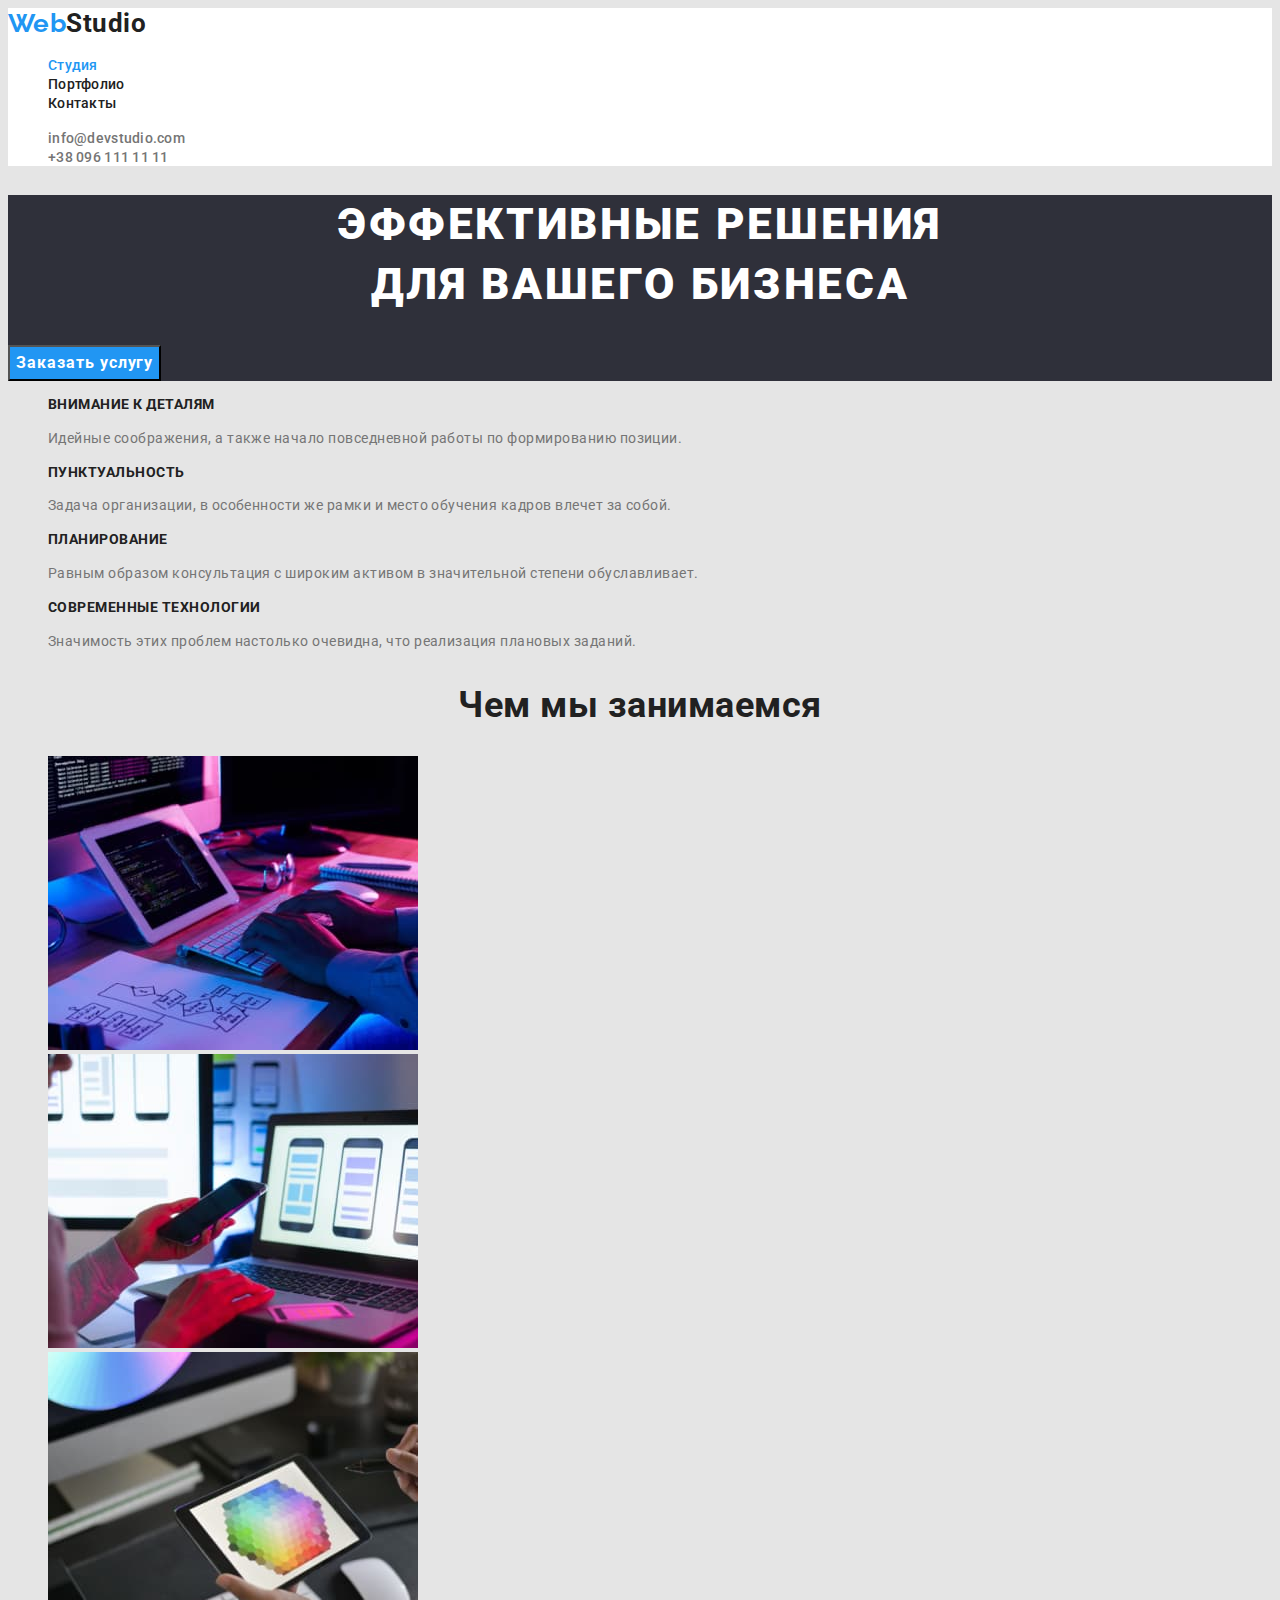
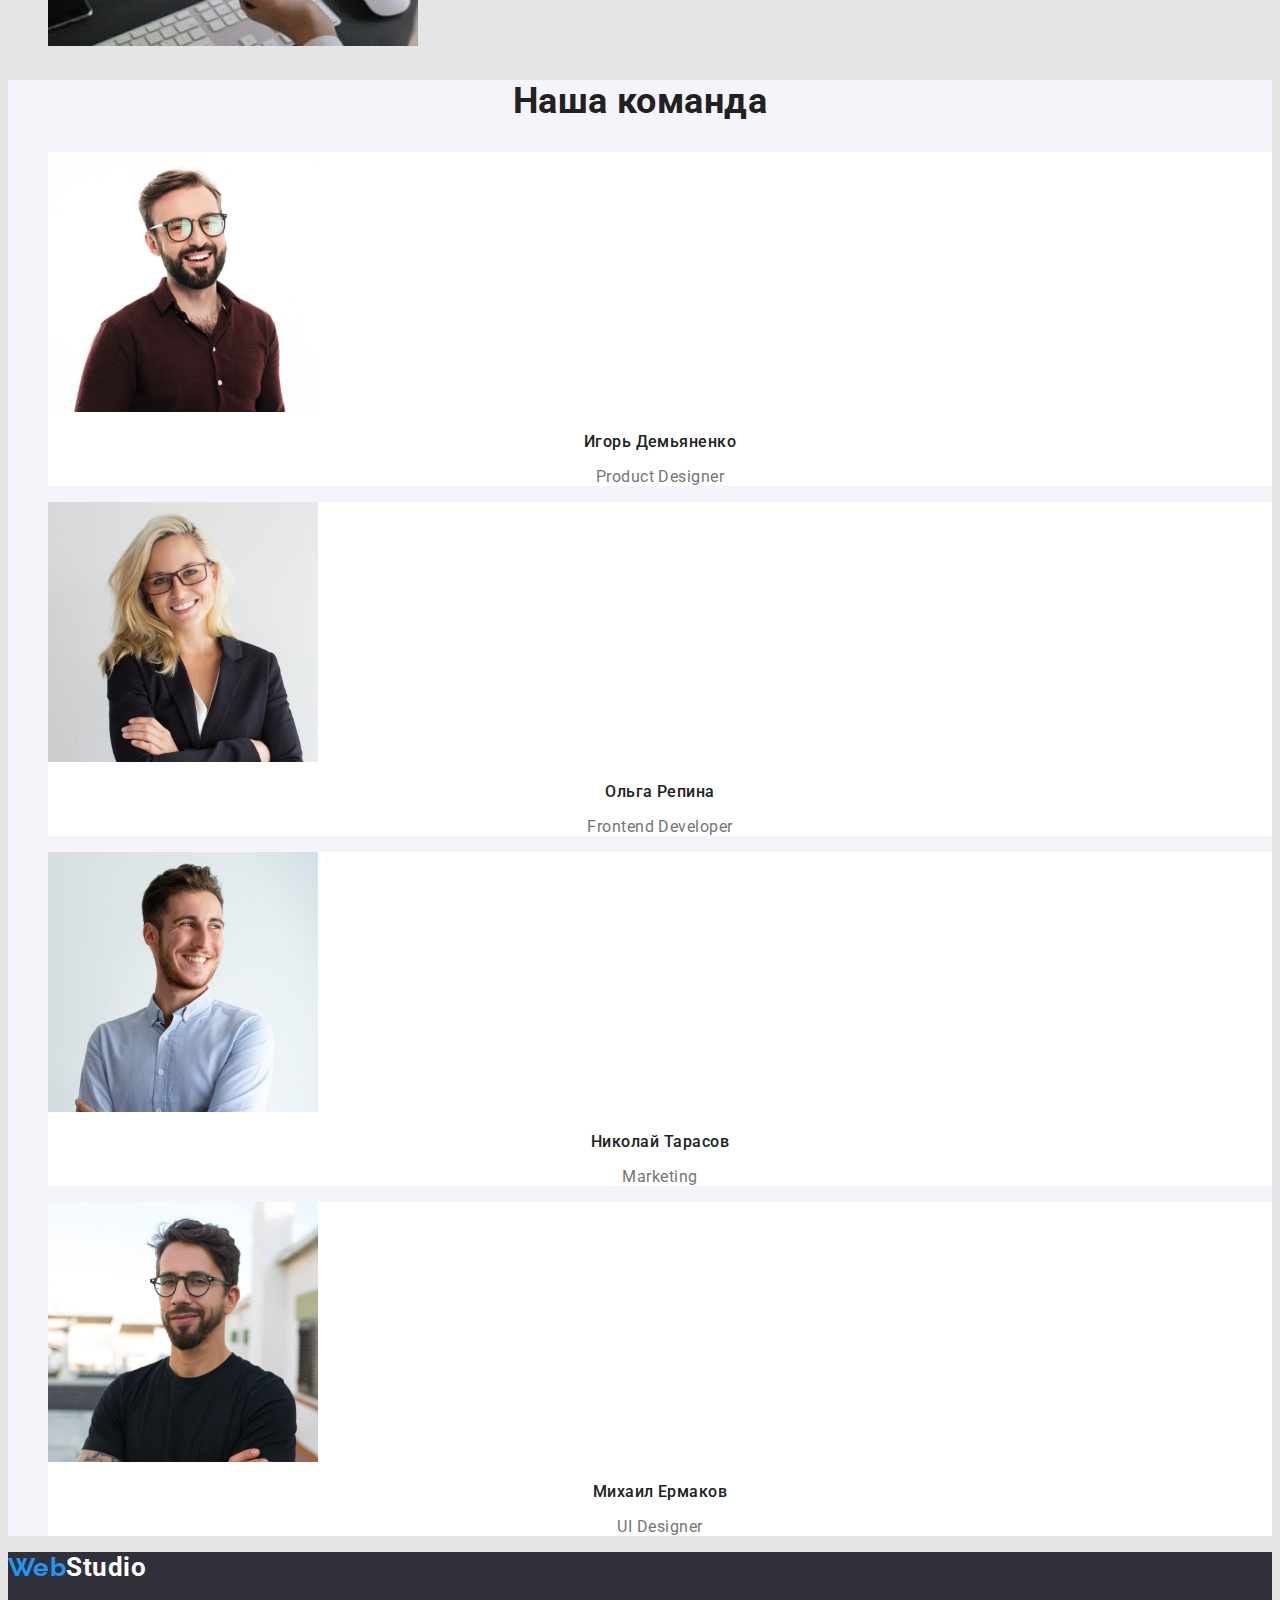
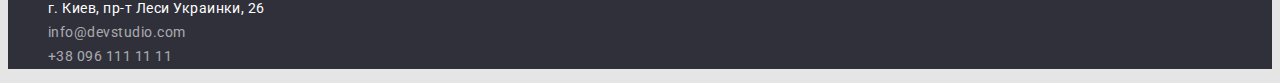
<file: index.html>
<!DOCTYPE html>
<html lang="ru">
  <head>
    <meta charset="UTF-8" />
    <meta http-equiv="X-UA-Compatible" content="IE=edge" />
    <meta name="viewport" content="width=device-width, initial-scale=1.0" />
    <title>Document</title>
    <link
      href="https://fonts.googleapis.com/css2?family=Raleway:wght@700&family=Roboto:wght@400;500;700;900&display=swap"
      rel="stylesheet"
    />
    <link rel="stylesheet" href="./css/styles.css" />
  </head>
  <body>
    <!--шапка-->
    <header class="page-header">
      <nav>
        <a href="" lang="en" class="logo"><span class="logo-part">Web</span>Studio</a>
        <ul class="site-nav">
          <li><a href="./index.html" class="link current">Студия</a></li>
          <li><a href="./portfolio.html" class="link">Портфолио</a></li>
          <li><a href="" class="link">Контакты</a></li>
        </ul>
      </nav>
      <ul class="contact">
        <li><a href="mailto:info@devstudio.com" lang="en" class="link">info@devstudio.com</a></li>
        <li><a href="tel:+380961111111" class="link">+38 096 111 11 11</a></li>
      </ul>
    </header>
    <!--основной контент-->
    <main>
      <!--главный заголовок-->
      <section class="hero">
        <h1 class="hero-title">
          Эффективные решения <br />
          для вашего бизнеса
        </h1>
        <button type="button" class="btn">Заказать услугу</button>
      </section>
      <!--наши преимущества-->
      <section class="section">
        <h2 hidden>Наши преимущества</h2>
        <ul class="features">
          <li>
            <h3 class="features-title">Внимание к деталям</h3>
            <p class="text">
              Идейные соображения, а также начало повседневной работы по формированию позиции.
            </p>
          </li>
          <li>
            <h3 class="features-title">Пунктуальность</h3>
            <p class="text">
              Задача организации, в особенности же рамки и место обучения кадров влечет за собой.
            </p>
          </li>
          <li>
            <h3 class="features-title">Планирование</h3>
            <p class="text">
              Равным образом консультация с широким активом в значительной степени обуславливает.
            </p>
          </li>
          <li>
            <h3 class="features-title">Современные технологии</h3>
            <p class="text">
              Значимость этих проблем настолько очевидна, что реализация плановых заданий.
            </p>
          </li>
        </ul>
      </section>
      <!--чем мы занимаемся-->
      <section class="section">
        <h2 class="section-title">Чем мы занимаемся</h2>
        <ul>
          <li><img src="./img/img-1.jpg" alt="верстка" width="370" /></li>
          <li><img src="./img/img-2.jpg" alt="разработка приложения" width="370" /></li>
          <li><img src="./img/img-3.jpg" alt="палитра на планшете" width="370" /></li>
        </ul>
      </section>
      <!--наша команда-->
      <section class="section team">
        <h2 class="section-title">Наша команда</h2>
        <ul class="team-list">
          <li class="team-row">
            <img src="./img/img-4.jpg" alt="Product Designer" width="270" />
            <h3 class="title">Игорь Демьяненко</h3>
            <p lang="en" class="text">Product Designer</p>
          </li>
          <li class="team-row">
            <img src="./img/img-5.jpg" alt="Frontend Developer" width="270" />
            <h3 class="title">Ольга Репина</h3>
            <p lang="en" class="text">Frontend Developer</p>
          </li>
          <li class="team-row">
            <img src="./img/img-6.jpg" alt="Marketing" width="270" />
            <h3 class="title">Николай Тарасов</h3>
            <p lang="en" class="text">Marketing</p>
          </li>
          <li class="team-row">
            <img src="./img/img-7.jpg" alt="UI Designer" width="270" />
            <h3 class="title">Михаил Ермаков</h3>
            <p lang="en" class="text">UI Designer</p>
          </li>
        </ul>
      </section>
    </main>
    <!--подвал-->
    <footer class="footer">
      <a href="" lang="en" class="logo"><span class="logo-part">Web</span>Studio</a>
      <address class="footer-contact">
        <ul class="footer-list">
          <li><a href="" class="address">г. Киев, пр-т Леси Украинки, 26</a></li>
          <li><a href="mailto:info@devstudio.com" lang="en" class="link">info@devstudio.com</a></li>
          <li><a href="tel:+380961111111" class="link">+38 096 111 11 11</a></li>
        </ul>
      </address>
    </footer>
  </body>
</html>
</file>
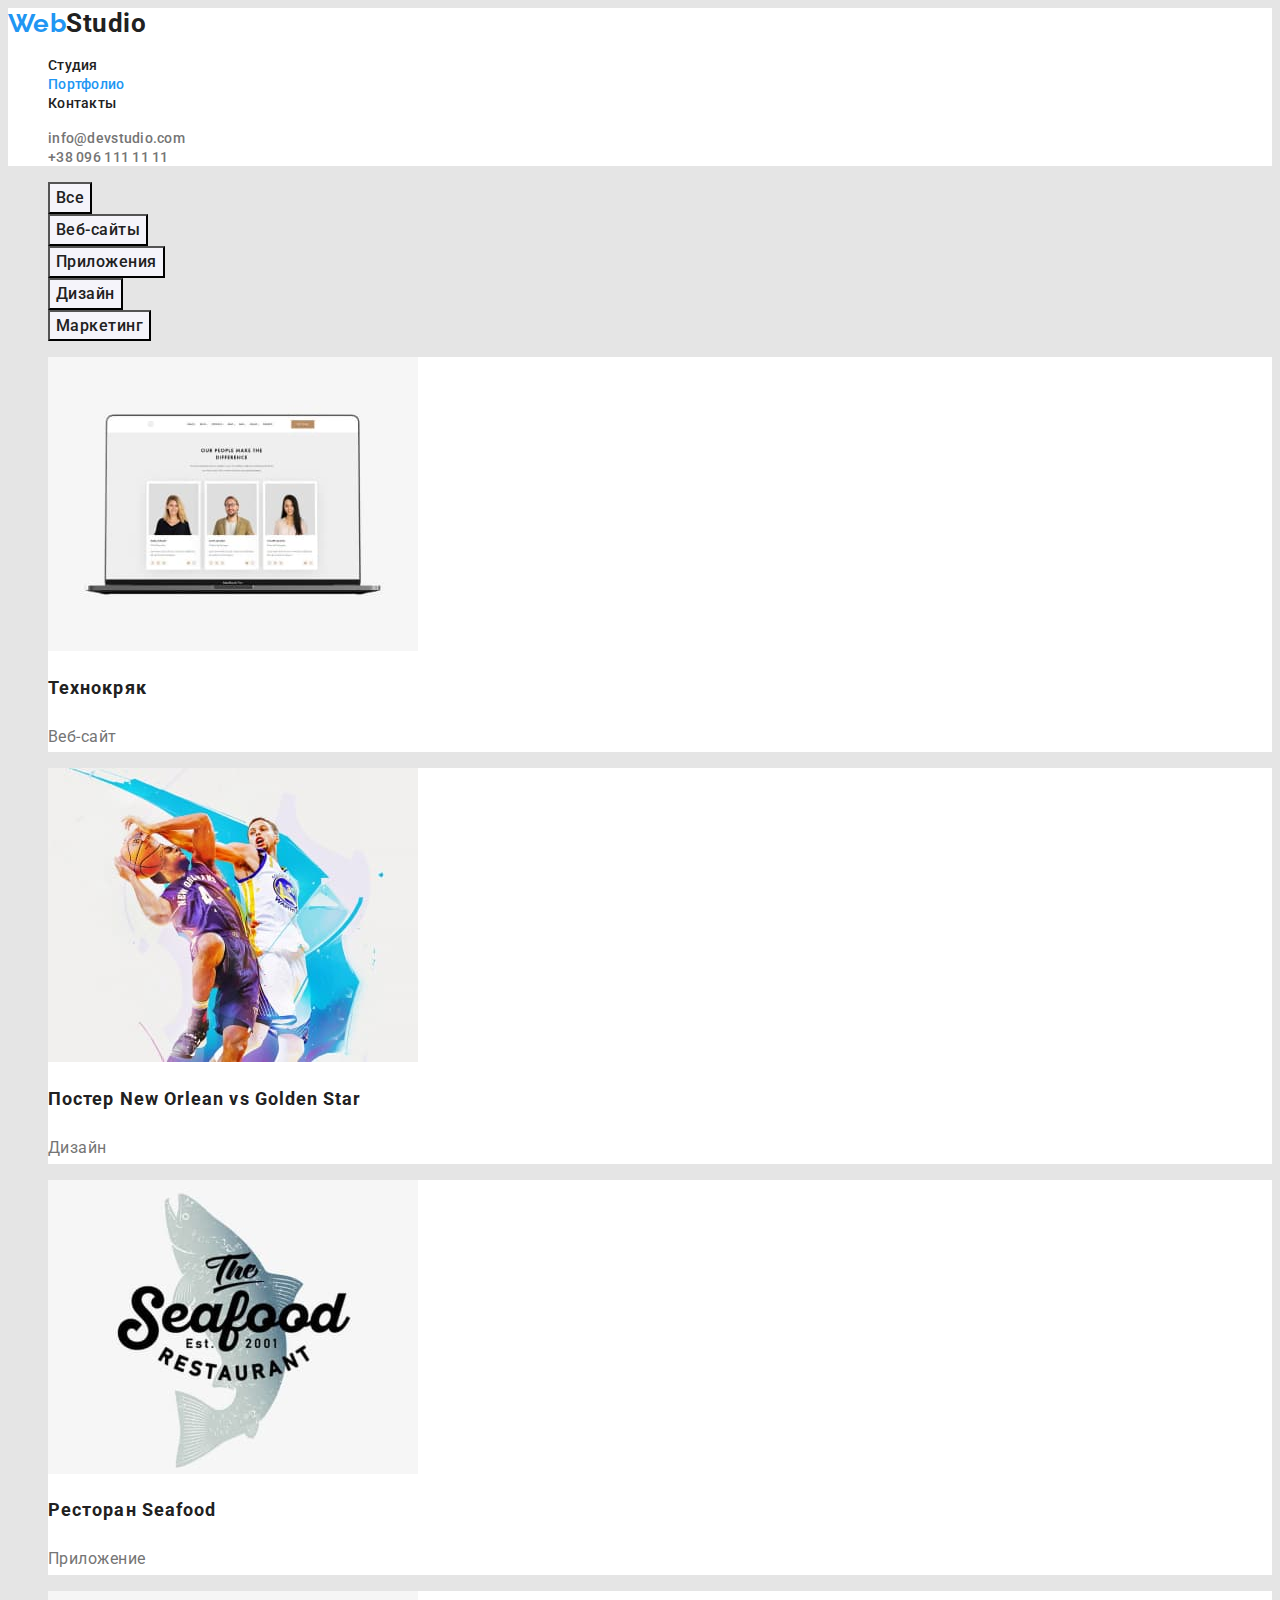
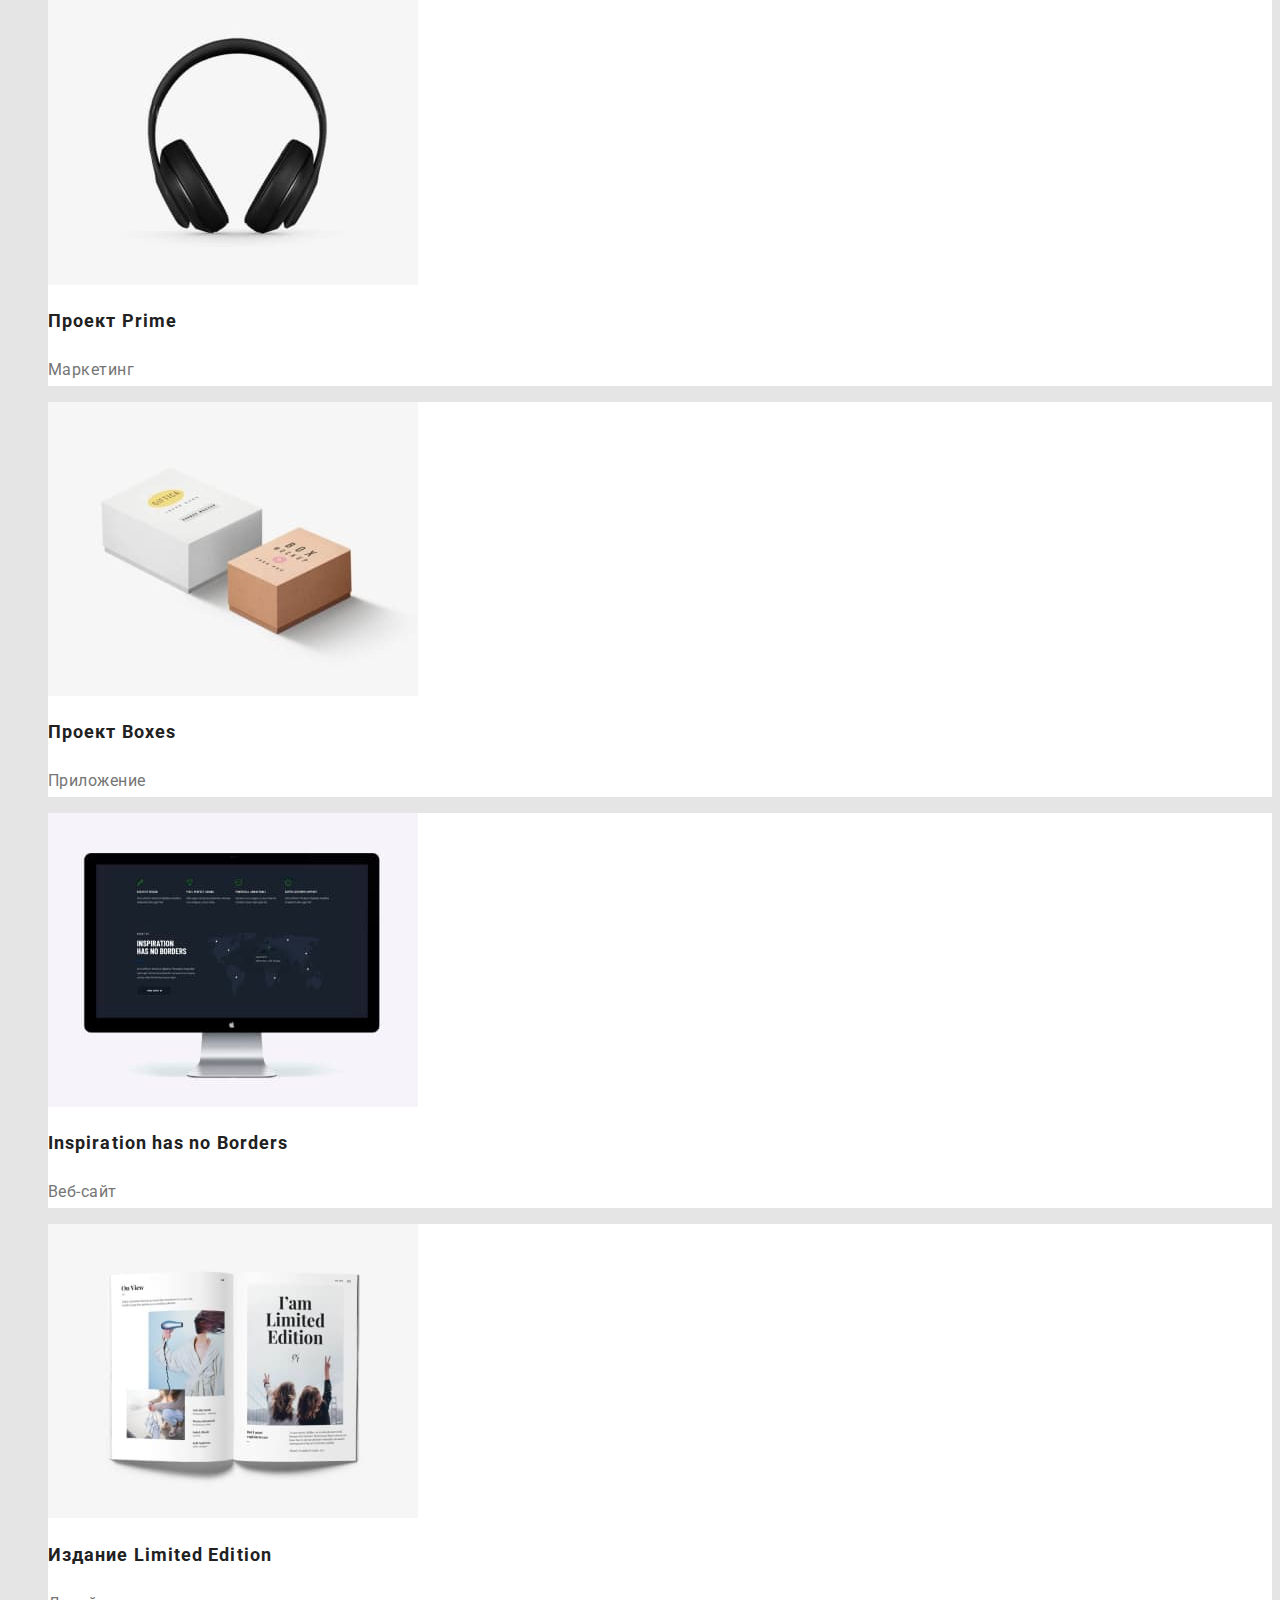
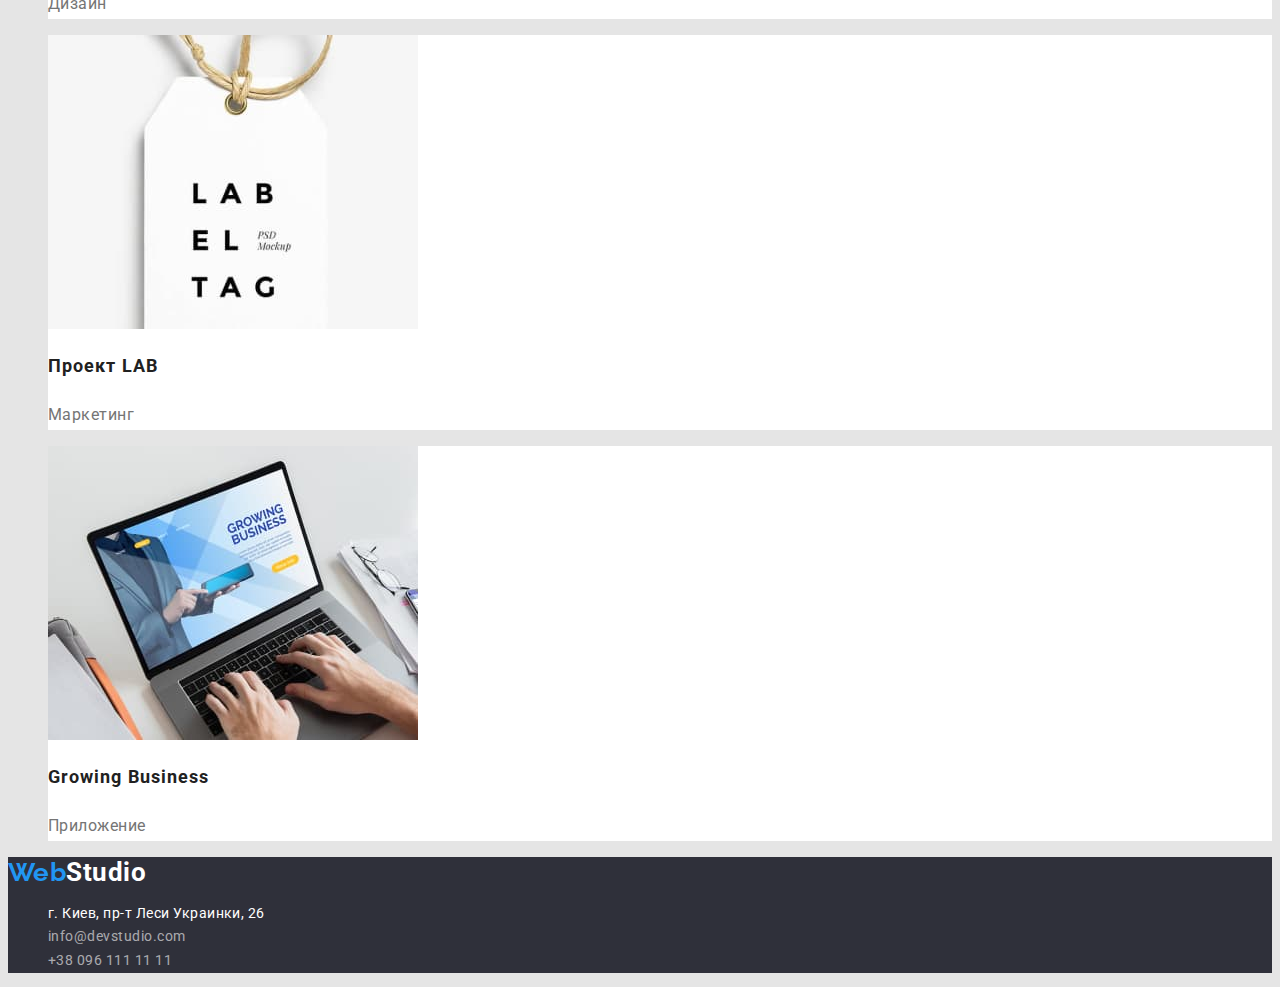
<file: portfolio.html>
<!DOCTYPE html>
<html lang="en">
  <head>
    <meta charset="UTF-8" />
    <meta http-equiv="X-UA-Compatible" content="IE=edge" />
    <meta name="viewport" content="width=device-width, initial-scale=1.0" />
    <title>Document</title>
    <link
      href="https://fonts.googleapis.com/css2?family=Raleway:wght@700&family=Roboto:wght@400;500;700;900&display=swap"
      rel="stylesheet"
    />
    <link rel="stylesheet" href="./css/styles.css" />
  </head>
  <body>
    <!--шапка-->
    <header class="page-header">
      <nav>
        <a href="" lang="en" class="logo"><span class="logo-part">Web</span>Studio</a>
        <ul class="site-nav">
          <li><a href="./index.html" class="link">Студия</a></li>
          <li><a href="./portfolio.html" class="link current">Портфолио</a></li>
          <li><a href="" class="link">Контакты</a></li>
        </ul>
      </nav>
      <ul class="contact">
        <li><a href="mailto:info@devstudio.com" lang="en" class="link">info@devstudio.com</a></li>
        <li><a href="tel:+380961111111" class="link">+38 096 111 11 11</a></li>
      </ul>
    </header>
    <!-- основной контент -->
    <main>
      <section class="filter">
        <h1 hidden>Портфолио</h1>
        <ul class="filter-btn">
          <li><button type="button" class="btn">Все</button></li>
          <li><button type="button" class="btn">Веб-сайты</button></li>
          <li><button type="button" class="btn">Приложения</button></li>
          <li><button type="button" class="btn">Дизайн</button></li>
          <li><button type="button" class="btn">Маркетинг</button></li>
        </ul>
        <ul class="filter-list">
          <li class="filter-row">
            <a href="" class="link">
              <img src="./img/portfolio-1.jpg" alt="ноутбук" width="370" />
              <h2 class="title">Технокряк</h2>
              <p class="text">Веб-сайт</p>
            </a>
          </li>
          <li class="filter-row">
            <a href="" class="link">
              <img src="./img/portfolio-2.jpg" alt="баскетбол" width="370" />
              <h2 class="title">Постер New Orlean vs Golden Star</h2>
              <p class="text">Дизайн</p>
            </a>
          </li>
          <li class="filter-row">
            <a href="" class="link">
              <img src="./img/portfolio-3.jpg" alt="логотип" width="370" />
              <h2 class="title">Ресторан Seafood</h2>
              <p class="text">Приложение</p>
            </a>
          </li>
          <li class="filter-row">
            <a href="" class="link">
              <img src="./img/portfolio-4.jpg" alt="наушники" width="370" />
              <h2 class="title">Проект Prime</h2>
              <p class="text">Маркетинг</p>
            </a>
          </li>
          <li class="filter-row">
            <a href="" class="link">
              <img src="./img/portfolio-5.jpg" alt="коробочки" width="370" />
              <h2 class="title">Проект Boxes</h2>
              <p class="text">Приложение</p>
            </a>
          </li>
          <li class="filter-row">
            <a href="" class="link">
              <img src="./img/portfolio-6.jpg" alt="монитор" width="370" />
              <h2 class="title">Inspiration has no Borders</h2>
              <p class="text">Веб-сайт</p>
            </a>
          </li>
          <li class="filter-row">
            <a href="" class="link">
              <img src="./img/portfolio-7.jpg" alt="журнал" width="370" />
              <h2 class="title">Издание Limited Edition</h2>
              <p class="text">Дизайн</p>
            </a>
          </li>
          <li class="filter-row">
            <a href="" class="link">
              <img src="./img/portfolio-8.jpg" alt="лейба" width="370" />
              <h2 class="title">Проект LAB</h2>
              <p class="text">Маркетинг</p>
            </a>
          </li>
          <li class="filter-row">
            <a href="" class="link">
              <img src="./img/portfolio-9.jpg" alt="работа за ноутбуком" width="370" />
              <h2 class="title">Growing Business</h2>
              <p class="text">Приложение</p>
            </a>
          </li>
        </ul>
      </section>
    </main>
    <!--подвал-->
    <footer class="footer">
      <a href="" lang="en" class="logo"><span class="logo-part">Web</span>Studio</a>
      <address class="footer-contact">
        <ul class="footer-list">
          <li><a href="" class="address">г. Киев, пр-т Леси Украинки, 26</a></li>
          <li><a href="mailto:info@devstudio.com" lang="en" class="link">info@devstudio.com</a></li>
          <li><a href="tel:+380961111111" class="link">+38 096 111 11 11</a></li>
        </ul>
      </address>
    </footer>
  </body>
</html>
</file>
<file: css/styles.css>
:root {
  --primary-text-color: #757575;
  --titel-text-color: #212121;
  --accent-color: #2196f3;
  --white-text-color: #ffffff;
}
/* стили для index.html */
body {
  background-color: #e5e5e5;
  color: var(--primary-text-color);

  font-family: 'Roboto', sans-serif;
  letter-spacing: 0.03em;
}
/* убираем маркер списка */
ul {
  list-style: none;
}

/* page-header */
.page-header {
  background-color: #fff;
}
.logo {
  color: var(--titel-text-color);
  font-weight: 700;
  font-size: 26px;
  line-height: 1.19;
  text-decoration: none;
}
.logo-part {
  color: var(--accent-color);
  font-family: 'Raleway', sans-serif;
  font-weight: 700;
  font-size: 26px;
  line-height: 1.19;
}
/* site-nav */
.site-nav .link {
  color: var(--titel-text-color);
  font-weight: 500;
  font-size: 14px;
  line-height: 1.14;
  letter-spacing: 0.02em;
  text-decoration: none;
}
.site-nav .link:hover,
.site-nav .link:focus {
  color: var(--accent-color);
}
.site-nav .link.current {
  color: var(--accent-color);
}

/* contact */
.contact .link {
  color: var(--primary-text-color);

  font-weight: 500;
  font-size: 14px;
  line-height: 1.14;
  letter-spacing: 0.02em;
  text-decoration: none;
}
.contact .link:hover,
.contact .link:focus {
  color: var(--accent-color);
}

/* hero */
.hero {
  background-color: #2f303a;
}
.hero-title {
  color: var(--white-text-color);

  font-weight: 900;
  font-size: 44px;
  line-height: 1.36;
  text-align: center;
  letter-spacing: 0.06em;
  text-transform: uppercase;
}
.btn {
  background-color: #2196f3;
  color: var(--white-text-color);
  cursor: pointer;

  font-family: inherit;

  font-weight: 700;
  font-size: 16px;
  line-height: 1.88;
  align-items: center;
  text-align: center;
  letter-spacing: 0.06em;
}

/* section */
.section-title {
  color: var(--titel-text-color);

  font-size: 36px;
  line-height: 1.17;
  text-align: center;
}

.features .features-title {
  color: var(--titel-text-color);

  font-size: 14px;
  line-height: 1.14;
  text-transform: uppercase;
}
.features .text {
  font-size: 14px;
  line-height: 1.71;
}

/* team */
.team {
  background-color: #f5f4fa;
}
.team-row {
  background-color: #fff;
}
.team-list .title {
  color: var(--titel-text-color);

  font-weight: 500;
  font-size: 16px;
  line-height: 1.19;
  text-align: center;
}
.team-list .text {
  font-size: 16px;
  line-height: 1.19;
  text-align: center;
}
/* footer */
.footer {
  background-color: #2f303a;
}
.footer .logo {
  color: var(--white-text-color);
}
.footer-contact .address {
  color: var(--white-text-color);
  text-decoration: none;
}
.footer-contact .link {
  color: rgba(255, 255, 255, 0.6);
  text-decoration: none;
}
.footer-contact .link:hover,
.footer-contact .link:focus {
  color: var(--accent-color);
}

.footer-list {
  font-style: normal;
  font-weight: 400;
  font-size: 14px;
  line-height: 1.71;
}

/* стили для portfolio.html */
.filter-btn .btn {
  background-color: #f5f4fa;
  color: var(--titel-text-color);
  cursor: pointer;

  font-family: inherit;

  font-weight: 500;
  font-size: 16px;
  line-height: 1.62;
  text-align: center;
  letter-spacing: 0.03em;
}
.filter-btn .btn:hover,
.filter-btn .btn:focus {
  background-color: var(--accent-color);
  color: var(--white-text-color);
}
.filter-row {
  background-color: var(--white-text-color);
}

.filter-list .title {
  color: var(--titel-text-color);

  font-size: 18px;
  line-height: 2;
  letter-spacing: 0.06em;
}
.filter-list .text {
  color: var(--primary-text-color);

  font-size: 16px;
  line-height: 1.88;
}
.filter .link {
  text-decoration: none;
}
</file>
